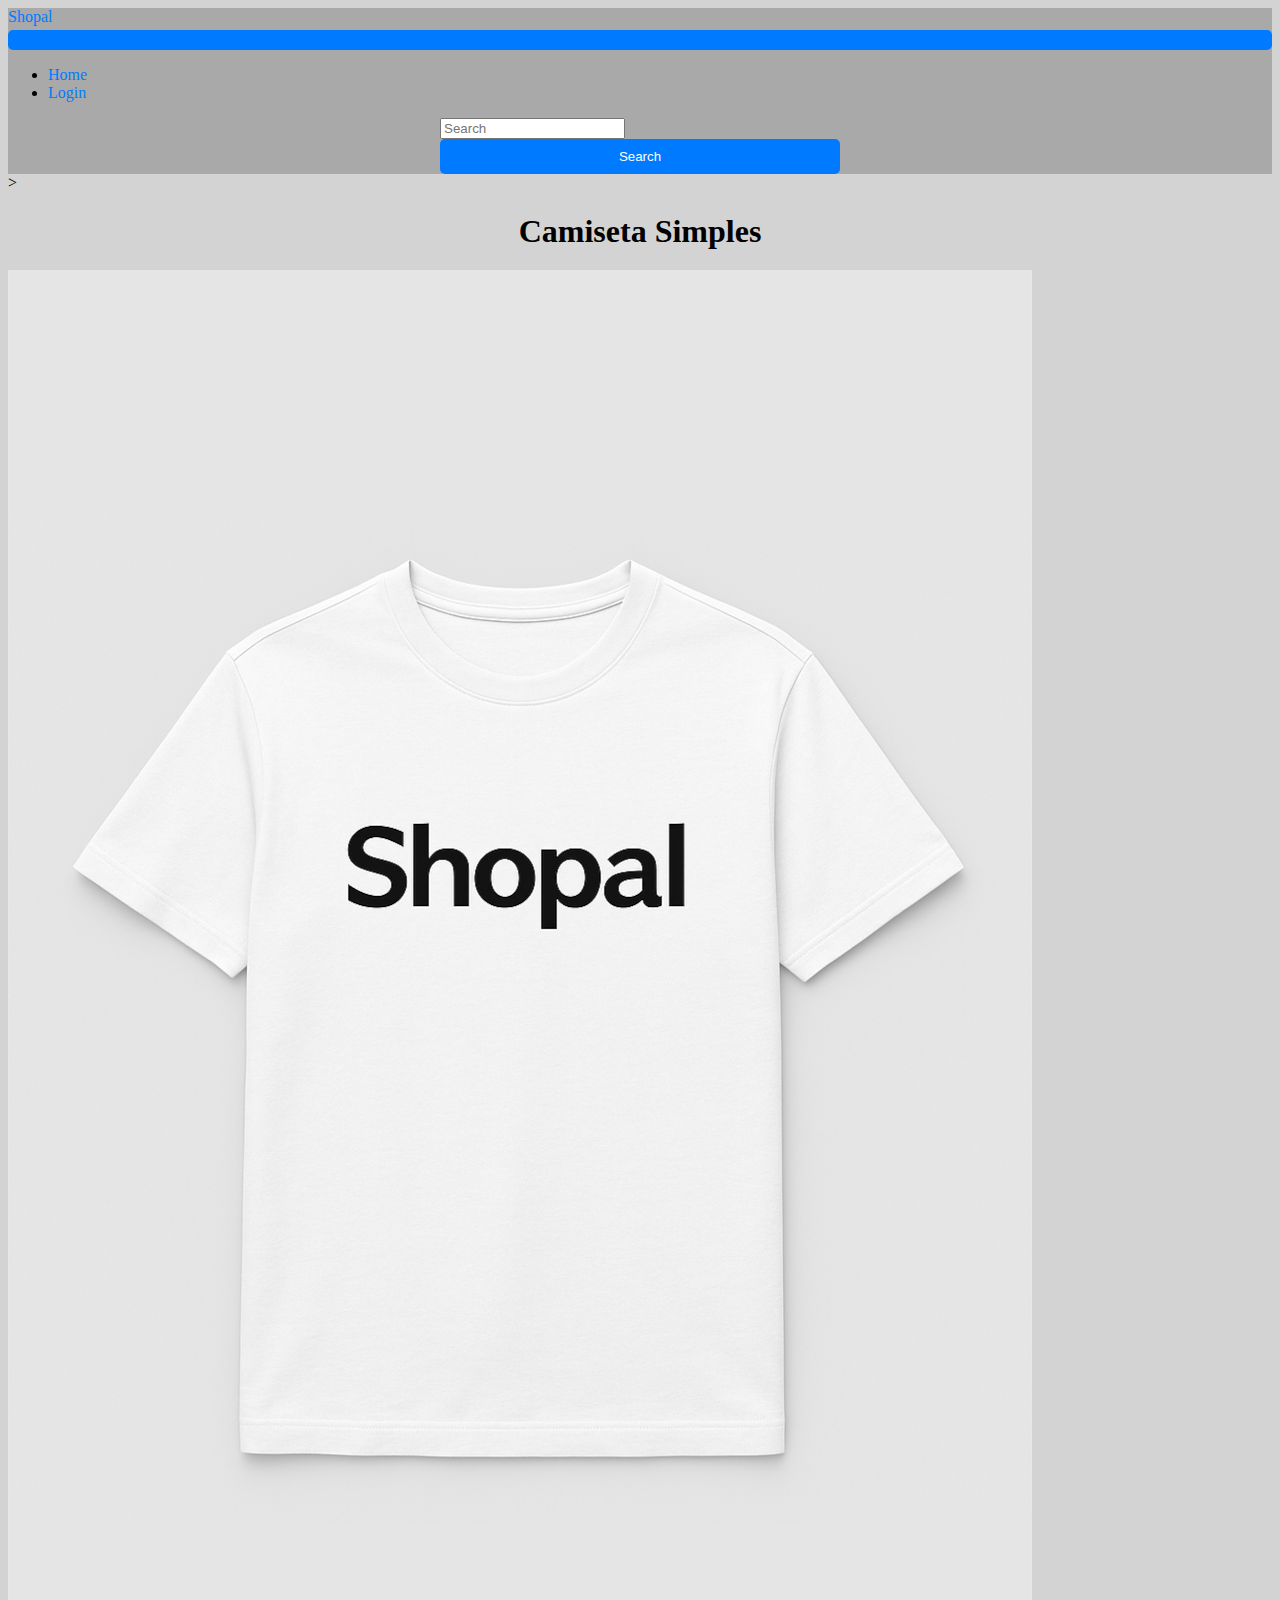
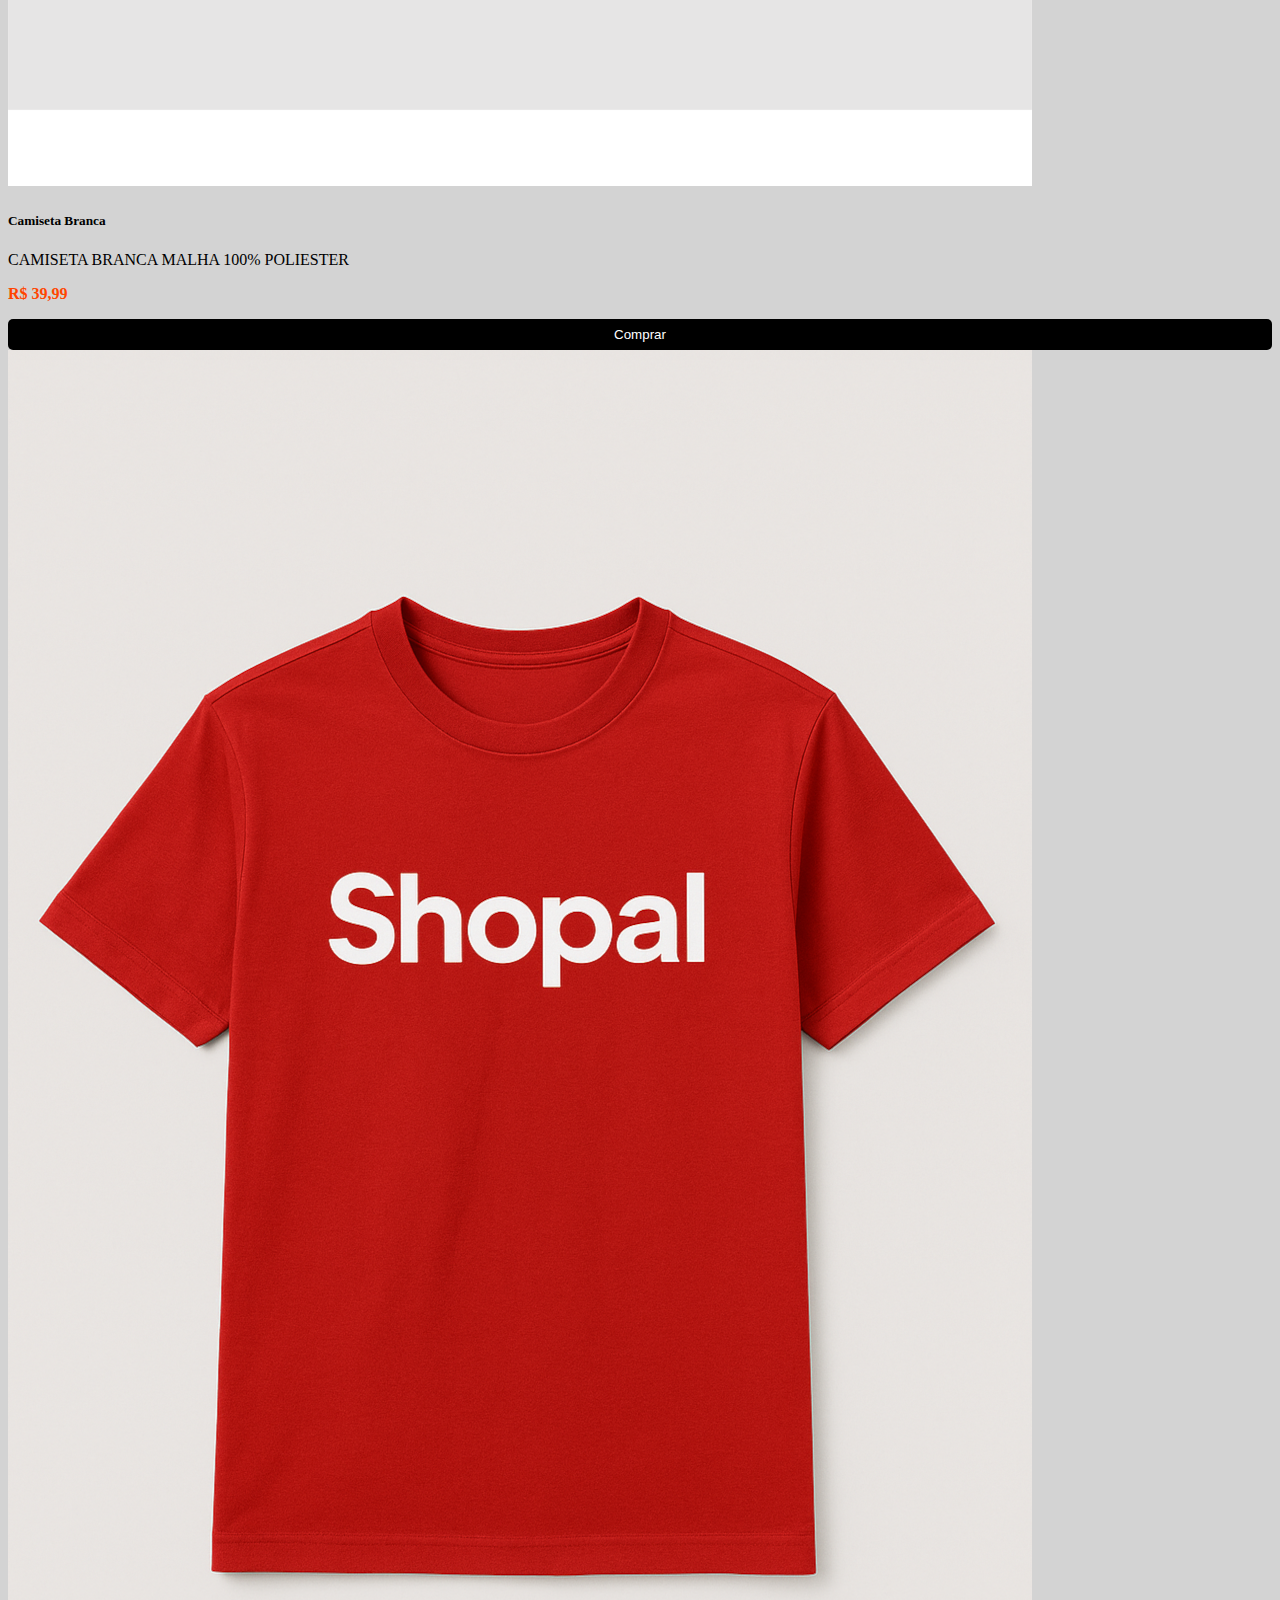
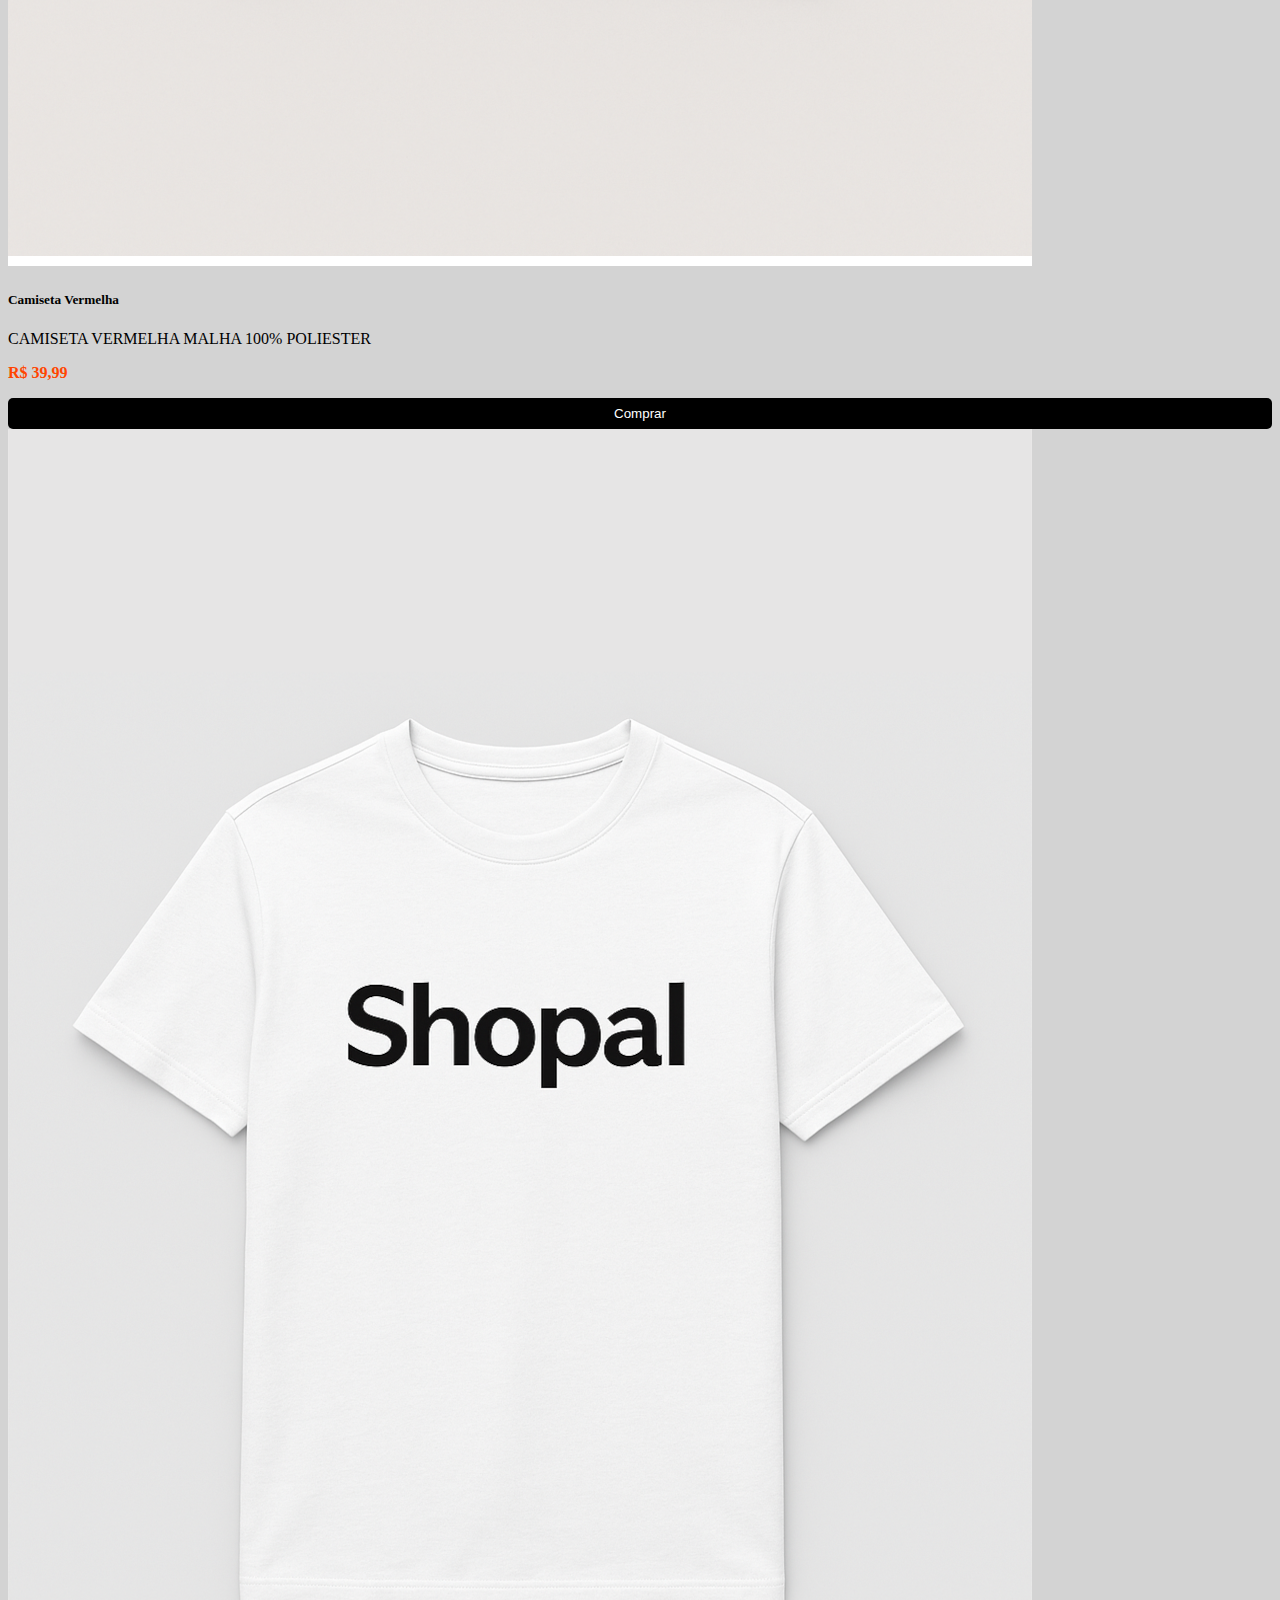
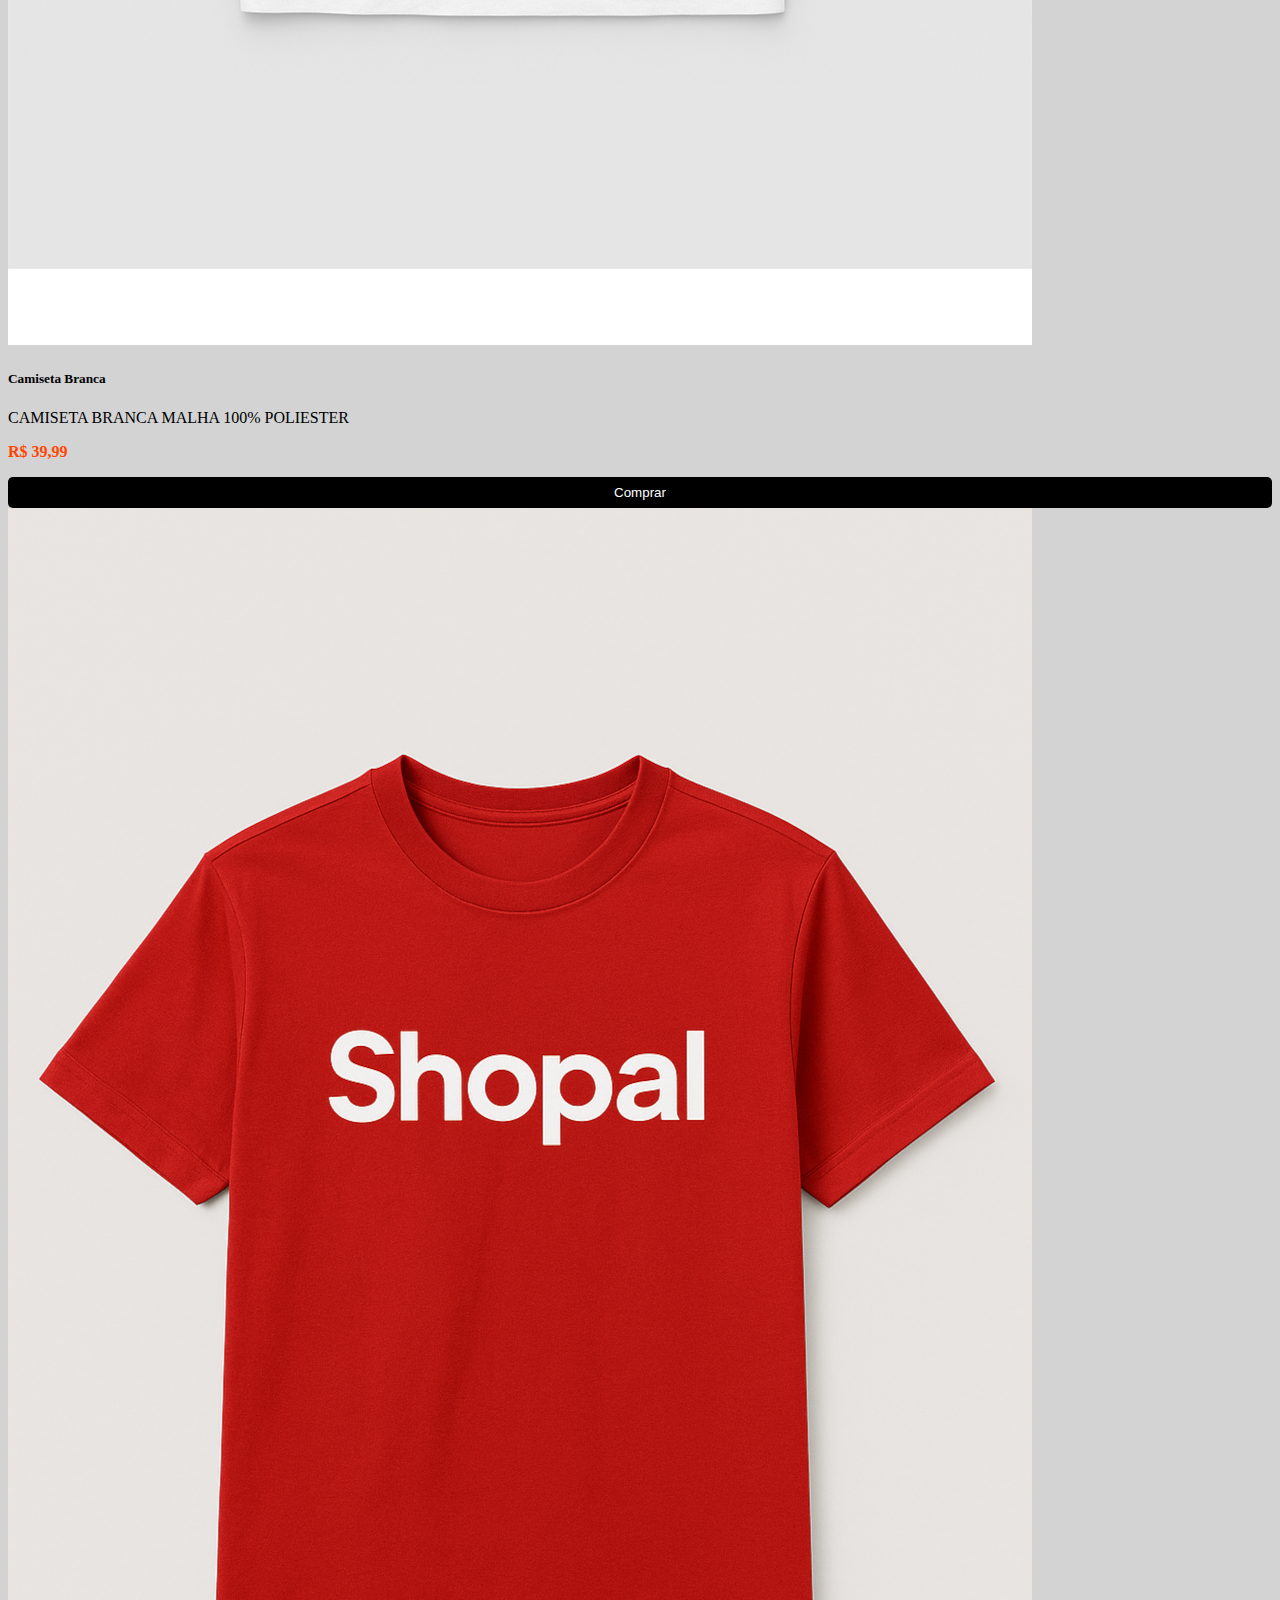
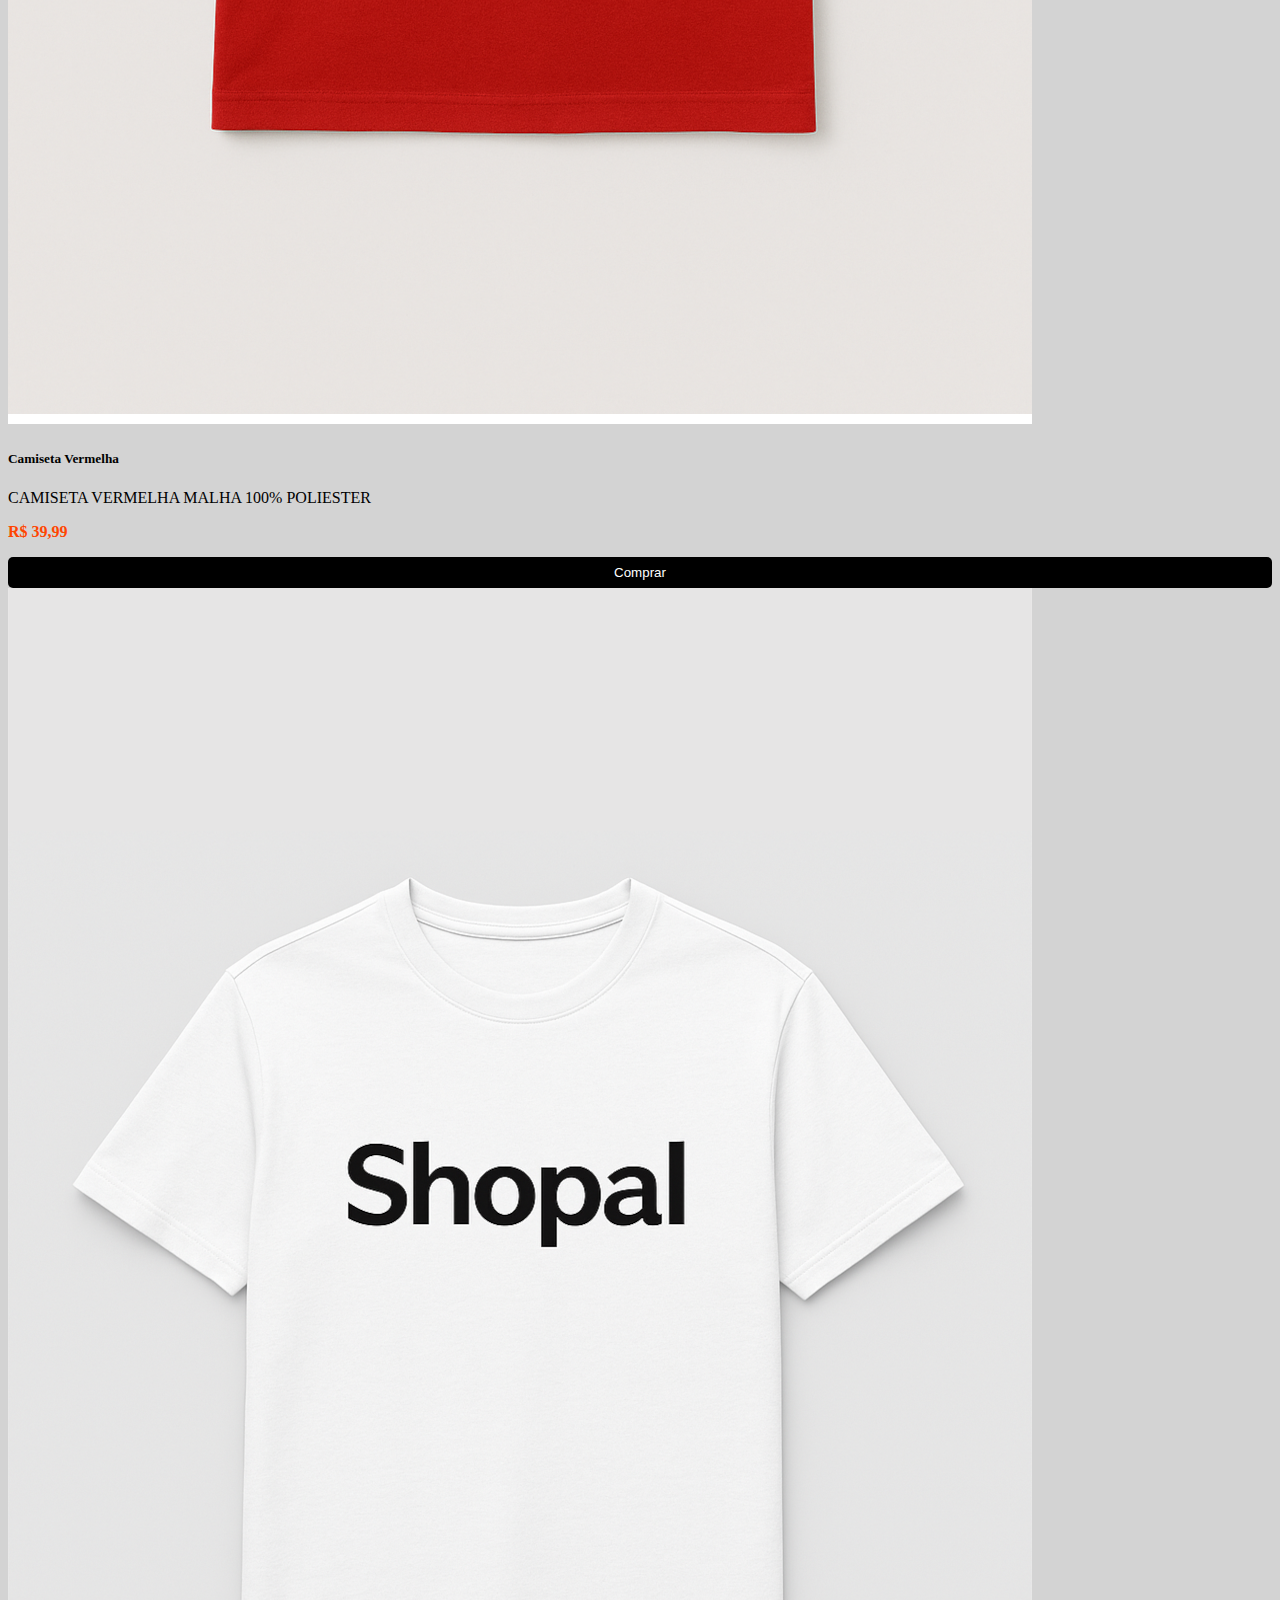
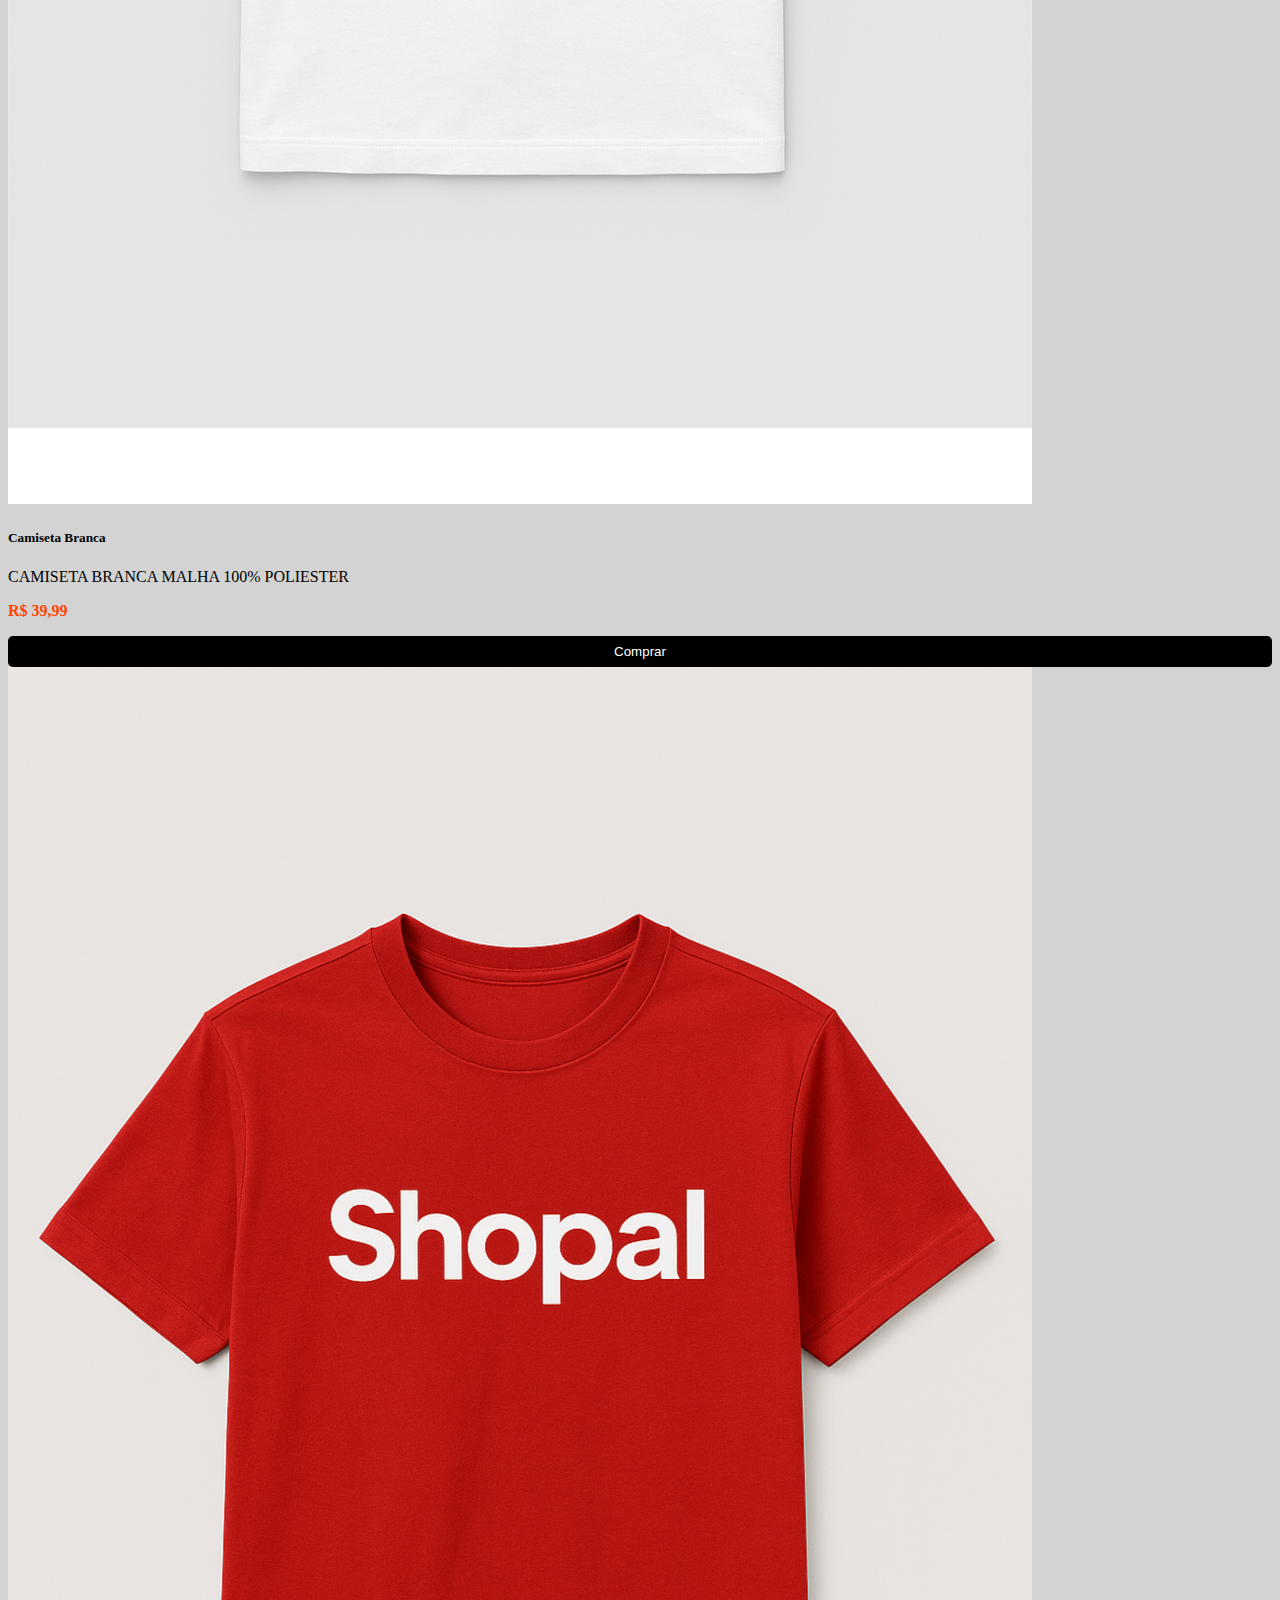
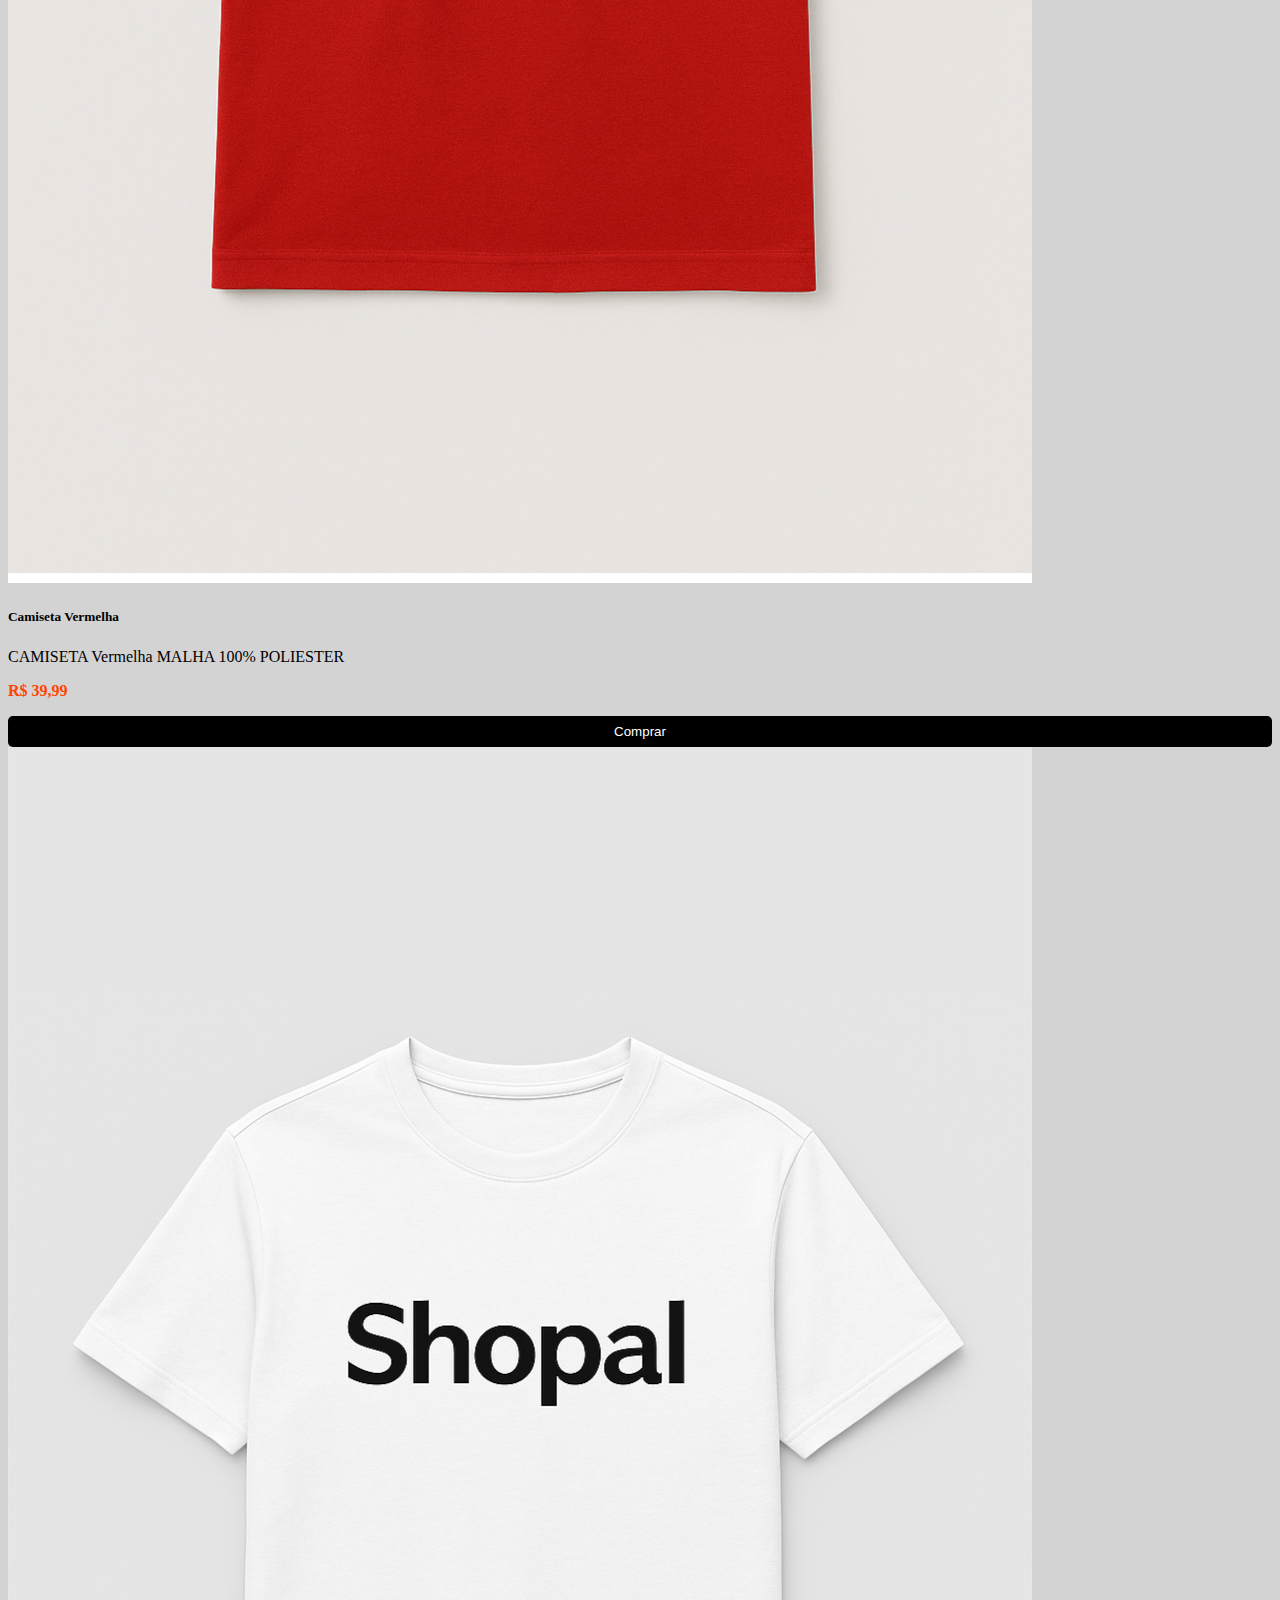
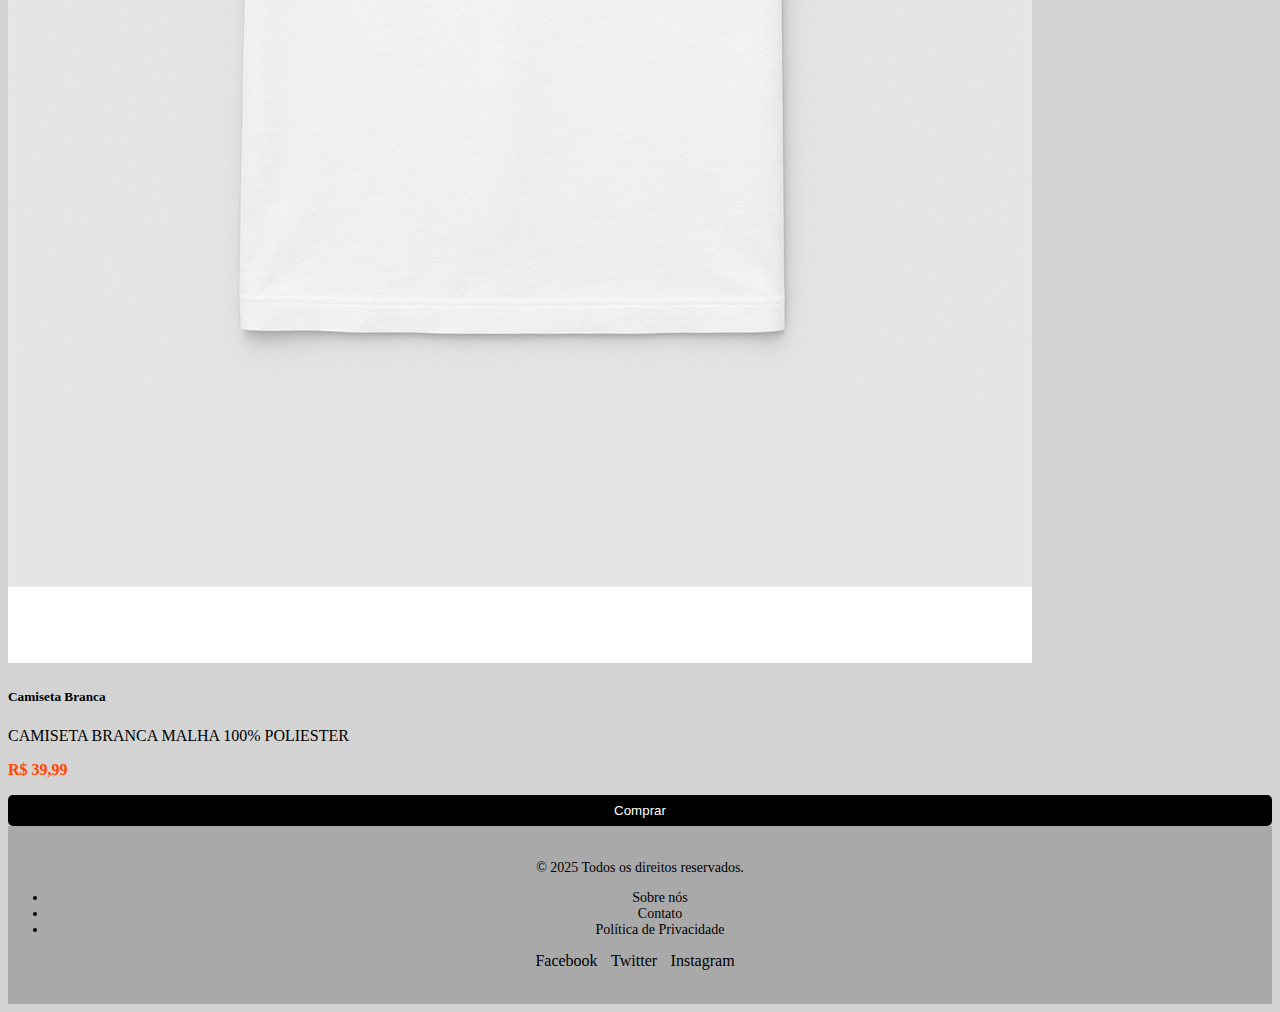
<file: frontend/views/index.html>
<!DOCTYPE html>
<html lang="pt-br">
<head>
    <meta charset="UTF-8">
    <meta name="viewport" content="width=device-width, initial-scale=1.0">
    <link rel="shortcut icon" href="shopall_icon.ico" type="image/x-icon">
    <title>Shopal</title>
    
    <link href="https://cdn.jsdelivr.net/npm/bootstrap@5.3.6/dist/css/bootstrap.min.css" rel="stylesheet" integrity="sha384-4Q6Gf2aSP4eDXB8Miphtr37CMZZQ5oXLH2yaXMJ2w8e2ZtHTl7GptT4jmndRuHDT" crossorigin="anonymous">
    <link href="../css/style.css" rel="stylesheet">
    <link rel="icon" href="../assets/shopall_icon.ico" type="image/x-icon">
</head>

<body id="body">

    <!--header-->
    <header>
        <nav class="navbar navbar-expand-lg">
        <div class="container pt-1 pb-1">
            <a class="navbar-brand" href="index.html">Shopal</a>
            <button class="navbar-toggler" type="button" data-bs-toggle="collapse" data-bs-target="#navbarTogglerDemo02" aria-controls="navbarTogglerDemo02" aria-expanded="false" aria-label="Toggle navigation">
            <span class="navbar-toggler-icon"></span>
            </button>
            <div class="collapse navbar-collapse" id="navbarTogglerDemo02">
            <ul class="navbar-nav me-auto mb-2 mb-lg-0">
                <li class="nav-item">
                <a class="nav-link active" aria-current="page" href="index.html">Home</a>
                </li>
                <li class="nav-item">
                <a class="nav-link" href="login2.html">Login</a>
                </li>
            </ul>
            <form class="d-flex" role="search">
                <input class="form-control me-2" type="search" placeholder="Search" aria-label="Search"/>
                <button class="btn btn-outline-success" type="submit">Search</button>
                </form>
            </div>
        </div>
        </nav>
    </header>
  <!--main-->>
    <main>
        <div class="container">
        <h1>Camiseta Simples</h1>
            <div class="row row-cols-2 row-cols-md-4 g-1 pt-1 pb-1">
                <!--produtos-->
                <div class="col">
                    <div class="card h-100">
                        <img src="../assets/images/Shopall_branca.png" class="card-img-top" alt="Camiseta Branca">
                        <div class="card-body">
                            <h5 class="card-title">Camiseta Branca</h5>
                            <p class="card-text">CAMISETA BRANCA MALHA 100% POLIESTER</p>
                            <p class="product-price">R$ 39,99</p>
                            <button class="buy-btn btn btn-primary w-100" data-id="1" data-name="Camiseta Branca" data-price="39.99">Comprar</button>

                        </div>
                    </div>
                </div>
        <!--produtos-->
                <div class="col">
                    <div class="card h-100">
                        
                        <img src="../assets/images/Shopall_vermelha.png" class="card-img-top" alt="Camiseta Vermelha">
                        <div class="card-body">
                            <h5 class="card-title">Camiseta Vermelha</h5>
                            <p class="card-text">CAMISETA VERMELHA MALHA 100% POLIESTER</p>
                            <p class="product-price">R$ 39,99</p>
                            <button class="buy-btn btn btn-primary w-100" data-id="2" data-name="Camiseta Vermelha" data-price="39.99">Comprar</button>
                        </div>
                    </div>
                </div>
        <!--produtos-->
                <div class="col">
                    <div class="card h-100">
                        
                        <img src="../assets/images/Shopall_branca.png" class="card-img-top" alt="Camiseta Branca">
                        <div class="card-body">
                            <h5 class="card-title">Camiseta Branca</h5>
                            <p class="card-text">CAMISETA BRANCA MALHA 100% POLIESTER</p>
                            <p class="product-price">R$ 39,99</p>
                            <button class="buy-btn btn btn-primary w-100" data-id="1" data-name="Camiseta Branca" data-price="39.99">Comprar</button>
                        </div>
                    </div>
                </div>
        <!--produtos-->
                <div class="col">
                    
                    <div class="card h-100">
                        <img src="../assets/images/Shopall_vermelha.png" class="card-img-top" alt="Camiseta Vermelha">
                        <div class="card-body">
                            <h5 class="card-title">Camiseta Vermelha</h5>
                            <p class="card-text">CAMISETA VERMELHA MALHA 100% POLIESTER</p>
                            <p class="product-price">R$ 39,99</p>
                            <button class="buy-btn btn btn-primary w-100" data-id="2" data-name="Camiseta Vermelha" data-price="39.99">Comprar</button>
                        </div>
                    </div>
                </div>

        <!--produtos-->
                <div class="col">
                    <div class="card h-100">
                        
                        <img src="../assets/images/Shopall_branca.png" class="card-img-top" alt="Camiseta Branca">
                        <div class="card-body">
                            <h5 class="card-title">Camiseta Branca</h5>
                            <p class="card-text">CAMISETA BRANCA MALHA 100% POLIESTER</p>
                            <p class="product-price">R$ 39,99</p>
                            <button class="buy-btn btn btn-primary w-100" data-id="1" data-name="Camiseta Branca" data-price="39.99">Comprar</button>
                        </div>
                    </div>
                </div>

                <div class="col">
                    <!--produtos-->
                    <div class="card h-100">
                        <img src="../assets/images/Shopall_vermelha.png" class="card-img-top" alt="Camiseta Vermelha">
                        <div class="card-body">
                            <h5 class="card-title">Camiseta Vermelha</h5>
                            <p class="card-text">CAMISETA Vermelha MALHA 100% POLIESTER</p>
                            <p class="product-price">R$ 39,99</p>
                            <button class="buy-btn btn btn-primary w-100" data-id="2" data-name="Camiseta Vermelha" data-price="39.99">Comprar</button>
                        </div>
                    </div>
                </div>
        <!--produtos-->
                <div class="col">
                    <div class="card h-100">
                        
                        <img src="../assets/images/Shopall_branca.png" class="card-img-top" alt="Camisa Branca">
                        <div class="card-body">
                            <h5 class="card-title">Camiseta Branca</h5>
                            <p class="card-text">CAMISETA BRANCA MALHA 100% POLIESTER</p>
                            <p class="product-price">R$ 39,99</p>
                            <button class="buy-btn btn btn-primary w-100" data-id="1" data-name="Camiseta Branca" data-price="39.99">Comprar</button>
                        </div>
                    </div>
                </div>
            </div>
    </div>

  </main>


    <footer class="footer">
    <div class="container">
        <div class="row">
            <div class="col-md-4">
                <p>&copy; 2025 Todos os direitos reservados.</p>
            </div>
            <div class="col-md-4">
                <ul class="list-unstyled">
                    <li><a href="#">Sobre nós</a></li>
                    <li><a href="#">Contato</a></li>
                    <li><a href="#">Política de Privacidade</a></li>
                </ul>
            </div>
            <div class="col-md-4">
                <ul class="social-links">
                    <li><a href="#" class="social-icon">Facebook</a></li>
                    <li><a href="#" class="social-icon">Twitter</a></li>
                    <li><a href="#" class="social-icon">Instagram</a></li>
                </ul>
            </div>
        </div>
    </div>
    </footer>

    <script src="https://cdn.jsdelivr.net/npm/bootstrap@5.3.3/dist/js/bootstrap.bundle.min.js"></script>
    <script src="https://ajax.googleapis.com/ajax/libs/jquery/3.7.1/jquery.min.js"></script>

    <script src="../js/arquivo.js"></script>
    </body>
</html>
</file>
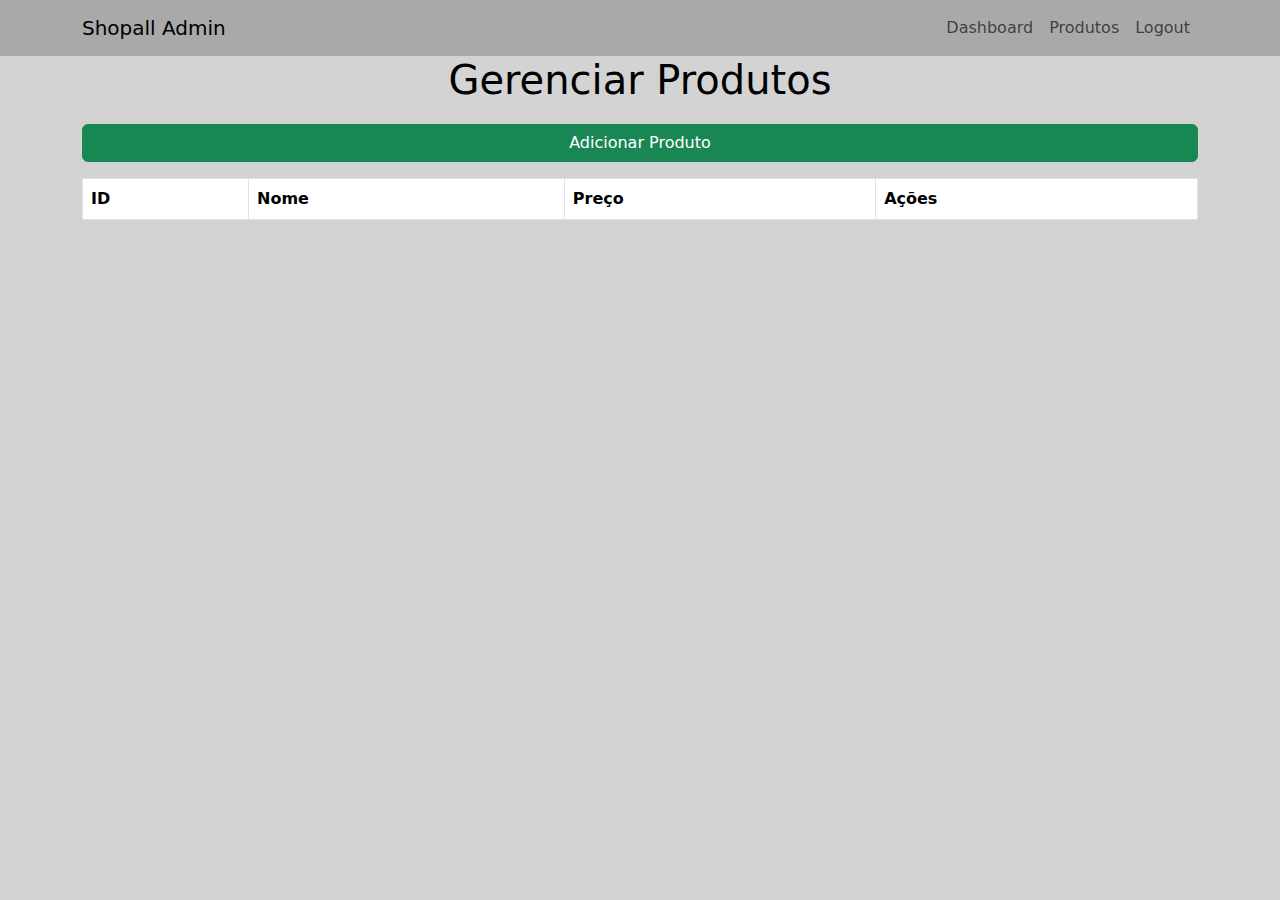
<file: frontend/views/adm.html>
<!DOCTYPE html>
<html lang="pt-br">
<head>
    <meta charset="UTF-8">
    <meta name="viewport" content="width=device-width, initial-scale=1.0">
    <title>Admin - Produtos</title>
    <link href="https://cdn.jsdelivr.net/npm/bootstrap@5.3.6/dist/css/bootstrap.min.css" rel="stylesheet">
    <link href="../css/style.css" rel="stylesheet">
</head>
<body>

<header>
    <nav class="navbar navbar-expand-lg navbar-light bg-light">
        <div class="container">
            <a class="navbar-brand" href="index.html">Shopall Admin</a>
            <ul class="navbar-nav ml-auto">
                <li class="nav-item">
                    <a class="nav-link" href="Dashboard.html">Dashboard</a>
                </li>
                <li class="nav-item">
                    <a class="nav-link" href="admin_produtos.html">Produtos</a>
                </li>
                <li class="nav-item">
                    <a class="nav-link" href="login.html">Logout</a>
                </li>
            </ul>
        </div>
    </nav>
</header>

<main class="container">
    <h1>Gerenciar Produtos</h1>
    <button class="btn btn-success mb-3" id="add-product-btn">Adicionar Produto</button>

    <!-- Tabela de produtos -->
    <table class="table table-bordered">
        <thead>
            <tr>
                <th>ID</th>
                <th>Nome</th>
                <th>Preço</th>
                <th>Ações</th>
            </tr>
        </thead>
        <tbody id="product-list">
            <!-- Os produtos serão carregados aqui dinamicamente -->
        </tbody>
    </table>
</main>

<!-- Modal para Adicionar e Editar Produto -->
<div class="modal" id="productModal" tabindex="-1" aria-labelledby="productModalLabel" aria-hidden="true">
    <div class="modal-dialog">
        <div class="modal-content">
            <div class="modal-header">
                <h5 class="modal-title" id="productModalLabel">Adicionar Produto</h5>
                <button type="button" class="btn-close" data-bs-dismiss="modal" aria-label="Close"></button>
            </div>
            <div class="modal-body">
                <form id="product-form">
                    <input type="hidden" id="product-id">
                    <div class="mb-3">
                        <label for="product-name" class="form-label">Nome</label>
                        <input type="text" class="form-control" id="product-name" required>
                    </div>
                    <div class="mb-3">
                        <label for="product-price" class="form-label">Preço</label>
                        <input type="number" class="form-control" id="product-price" required>
                    </div>
                    <div class="mb-3">
                        <label for="product-description" class="form-label">Descrição</label>
                        <textarea class="form-control" id="product-description" required></textarea>
                    </div>
                    <button type="submit" class="btn btn-primary">Salvar</button>
                </form>
            </div>
        </div>
    </div>
</div>

<script src="https://ajax.googleapis.com/ajax/libs/jquery/3.7.1/jquery.min.js"></script>
<script src="https://cdn.jsdelivr.net/npm/bootstrap@5.3.3/dist/js/bootstrap.bundle.min.js"></script>
<script src="../js/admin_produtos.js"></script>

</body>
</html>
</file>
<file: frontend/css/style.css>
.navbar.navbar-expand-lg{
    background-color: #A9A9A9 !important;
}


h1 {
  text-align: center;
  margin-bottom: 20px;
  color:#000000;
}

.product-price {
  font-weight: bold;
  color: #ff4500;
}

.buy-btn {
  background-color: #000;
  color: white;
  border: none;
  padding: 8px 16px;
  cursor: pointer;
  transition: background-color 0.3s ease;
}

.buy-btn:hover {
  background-color: #857676;
}



.footer a {
    color: #000000;
    text-decoration: none;
}

.footer a:hover {
    text-decoration: underline;
}

.footer .social-links {
    list-style-type: none;
    padding: 0;
}

.footer .social-links li {
    display: inline;
    margin-right: 10px;
}

.footer .social-links a {
    font-size: 16px;
    color: #000000;
}


/* Estilos para o rodapé */
.footer {
    background-color:#A9A9A9;
    color: rgb(0, 0, 0);
    padding: 20px 0;
    text-align: center;
    font-size: 14px;
}


@media screnn and (min-width:600px){
    body{background-color:lightgray;
    }

        
}

@media screen and (min-width:900px){
    body{
        background-color: lightgray;
    }
 
    
}

/*login*/
/* Estilos para o body e containers */

#container {
    background-color: lightgray;
    padding: 30px;
    border-radius: 8px;
    box-shadow: 0 5px 15px rgba(0, 0, 0, 0.1);
}

h2 {
    text-align: center;
}

form {
    width: 100%;
    max-width: 400px;
    margin: 0 auto;
}

input[type="email"],
input[type="password"],
input[type="text"] {
    width: 100%;
    padding: 10px;
    margin: 10px 0;
    border: 1px solid #ddd;
    border-radius: 5px;
}

button {
    width: 100%;
    padding: 10px;
    background-color: #007bff;
    border: none;
    color: white;
    border-radius: 5px;
    cursor: pointer;
    transition: background-color 0.3s ease;
}

button:hover {
    background-color: #0056b3;
}

a {
    color: #007bff;
    text-decoration: none;
}

a:hover {
    text-decoration: underline;
}
</file>
